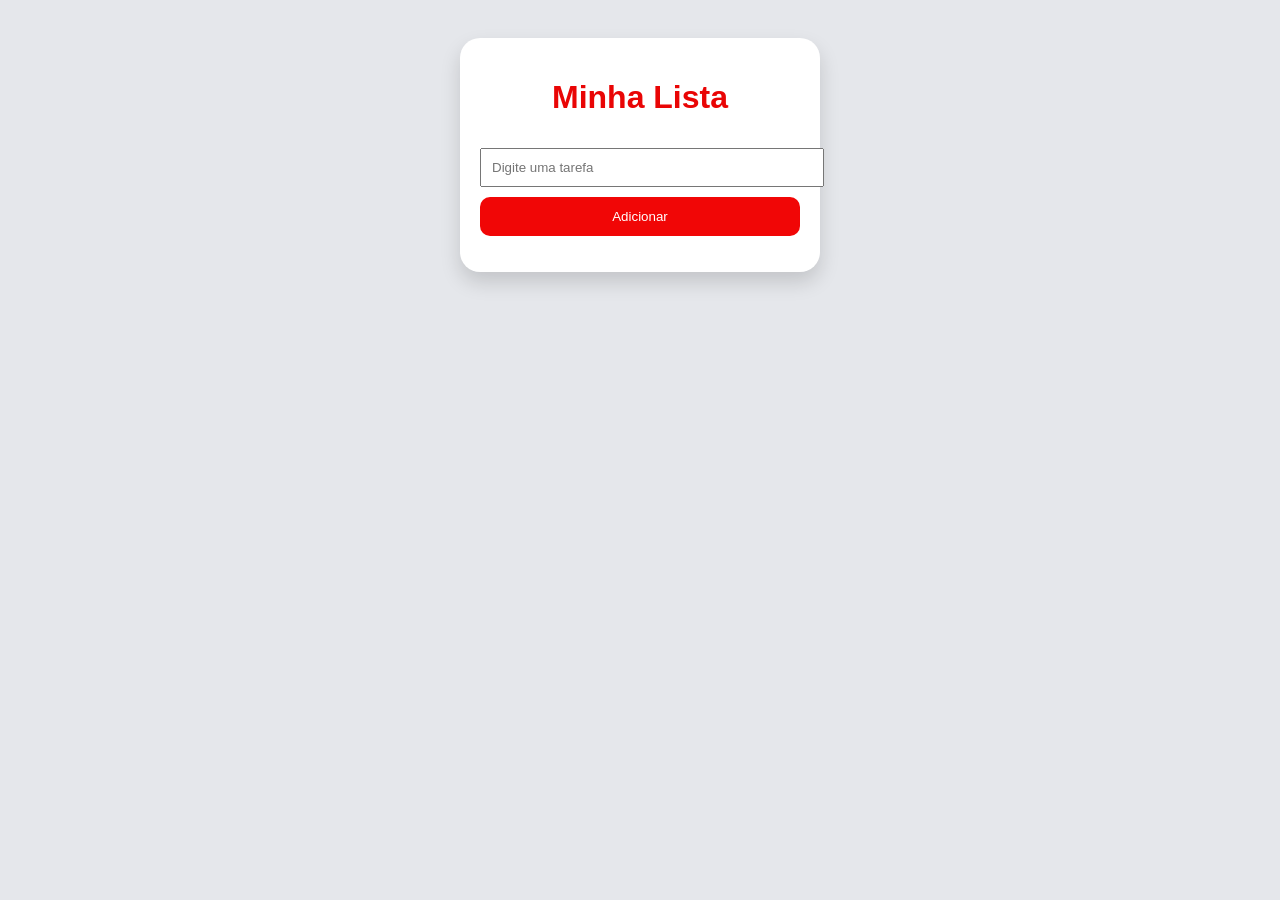
<file: index.html>
<!DOCTYPE html>
<html lang="pt-BR">

<head>
<meta charset="UTF-8">
<meta name="viewport" content="width=device-width, initial-scale=1.0">

<title>Minha Primeira PWA</title>

<link rel="stylesheet" href="style.css">
<link rel="manifest" href="manifest.json">

<meta name="theme-color" content="#2563EB">
</head>

<body>

<div class="container">

<h1>Minha Lista</h1>

<input id="tarefa" placeholder="Digite uma tarefa">

<button onclick="adicionarTarefa()">
Adicionar
</button>

<ul id="lista"></ul>

</div>

<script src="script.js"></script>

</body>

</html>
</file>
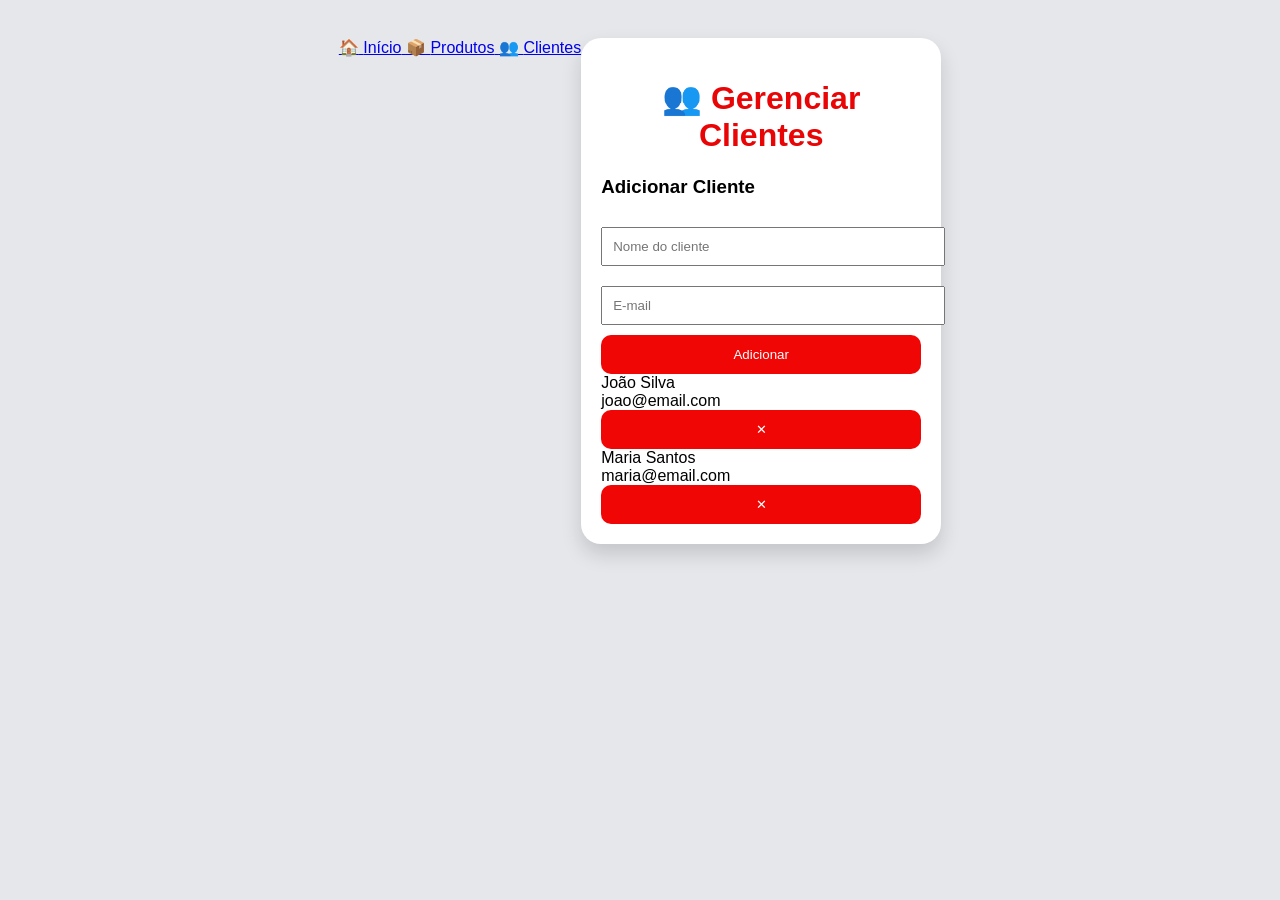
<file: clientes.html>
<!DOCTYPE html>
<html lang="pt-BR">
<head>
    <meta charset="UTF-8">
    <meta name="viewport" content="width=device-width, initial-scale=1.0, maximum-scale=1.0, user-scalable=no">
    <title>Clientes - Sistema PWA</title>
    <link rel="stylesheet" href="style.css">
    <link rel="manifest" href="manifest.json">
    <meta name="theme-color" content="#4CAF50">
</head>
<body>
    <nav class="menu">
        <a href="index.html">
            <span class="icon">🏠</span>
            <span>Início</span>
        </a>
        <a href="produtos.html">
            <span class="icon">📦</span>
            <span>Produtos</span>
        </a>
        <a href="clientes.html" class="active">
            <span class="icon">👥</span>
            <span>Clientes</span>
        </a>
    </nav>

    <main class="container">
        <h1>👥 Gerenciar Clientes</h1>
        
        <!-- Formulário para adicionar cliente -->
        <div class="form-container">
            <h3>Adicionar Cliente</h3>
            <input type="text" id="nomeCliente" placeholder="Nome do cliente">
            <input type="email" id="emailCliente" placeholder="E-mail">
            <button onclick="adicionarCliente()">Adicionar</button>
        </div>

        <!-- Lista de clientes -->
        <div id="listaClientes" class="lista">
            <p>Carregando clientes...</p>
        </div>
    </main>

    <script src="app.js"></script>
</body>
</html>
</file>
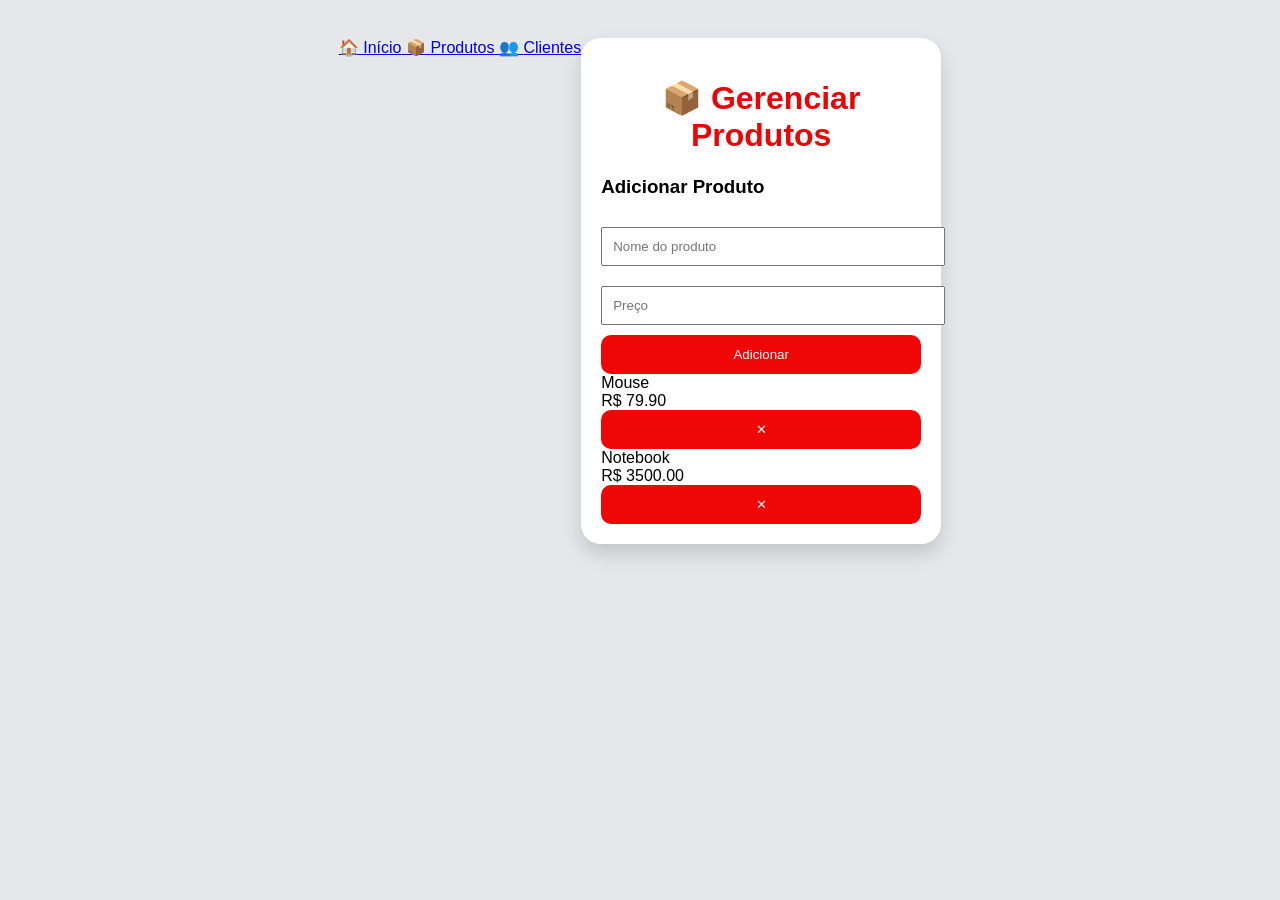
<file: produtos.html>
<!DOCTYPE html>
<html lang="pt-BR">
<head>
    <meta charset="UTF-8">
    <meta name="viewport" content="width=device-width, initial-scale=1.0, maximum-scale=1.0, user-scalable=no">
    <title>Produtos - Sistema PWA</title>
    <link rel="stylesheet" href="style.css">
    <link rel="manifest" href="manifest.json">
    <meta name="theme-color" content="#4CAF50">
</head>
<body>
    <nav class="menu">
        <a href="index.html">
            <span class="icon">🏠</span>
            <span>Início</span>
        </a>
        <a href="produtos.html" class="active">
            <span class="icon">📦</span>
            <span>Produtos</span>
        </a>
        <a href="clientes.html">
            <span class="icon">👥</span>
            <span>Clientes</span>
        </a>
    </nav>

    <main class="container">
        <h1>📦 Gerenciar Produtos</h1>
        
        <!-- Formulário para adicionar produto -->
        <div class="form-container">
            <h3>Adicionar Produto</h3>
            <input type="text" id="nomeProduto" placeholder="Nome do produto">
            <input type="number" id="precoProduto" placeholder="Preço">
            <button onclick="adicionarProduto()">Adicionar</button>
        </div>

        <!-- Lista de produtos -->
        <div id="listaProdutos" class="lista">
            <p>Carregando produtos...</p>
        </div>
    </main>

    <script src="app.js"></script>
</body>
</html>
</file>
<file: style.css>
body{

    font-family:Arial;
    background:#E5E7EB;
    
    display:flex;
    justify-content:center;
    padding:30px;
    
    }
    
    .container{
    
    background:white;
    padding:20px;
    border-radius:20px;
    width:320px;
    box-shadow:0 10px 20px rgba(0,0,0,.15);
    
    }
    
    h1{
    
    text-align:center;
    color:#e90505;
    
    }
    
    input{
    
    width:100%;
    padding:10px;
    margin:10px 0;
    
    }
    
    button{
    
    width:100%;
    padding:12px;
    background:#f10606;
    color:white;
    border:none;
    border-radius:10px;
    cursor:pointer;
    
    }
    
    button:hover{
    
    background:#ec0a0a;
    
    }
    
    li{
    
    margin:8px 0;
    
    }
</file>
